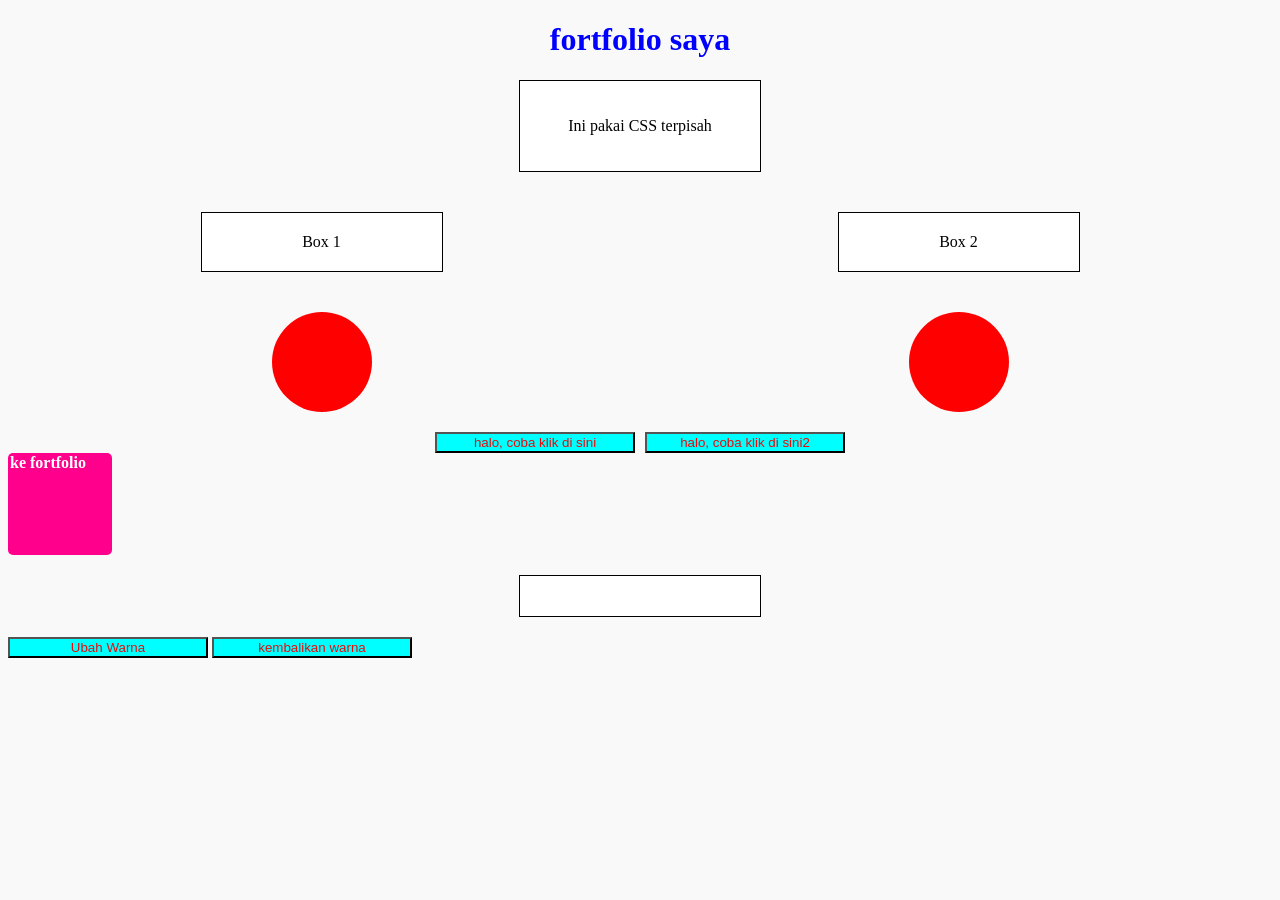
<file: index.html>
<!DOCTYPE html>
<html>
<head>
    <title>coba coba </title>
    <link rel="stylesheet" href="style.css">
</head>


<body>

    <h1>fortfolio saya </h1>

    <div class="box">
        <p>Ini pakai CSS terpisah</p>
    </div>

    <div class="container">
    <div class="box">Box 1</div>
    <div class="box">Box 2</div>
</div>


    <div class="container">
    <div class="lingkaran"></div>
    <div class="lingkaran"></div>
    </div>


    <div class="container">
    <button>halo, coba klik di sini </button>
    <button>halo, coba klik di sini2 </button>
    </div>

    <a href="contoh_fortfolio.html" class="btn">ke fortfolio</a>


    <div class="box" id="box"></div>
<button onclick="ubah()">Ubah Warna</button>
<button onclick="ubah2()">kembalikan warna</button>

<script>
function ubah() {
    document.getElementById("box").style.backgroundColor = "cyan";
}
</script>

<script>
function ubah2() {
    document.getElementById("box").style.backgroundColor = "white";
}
</script>





</body>
</html>
</file>
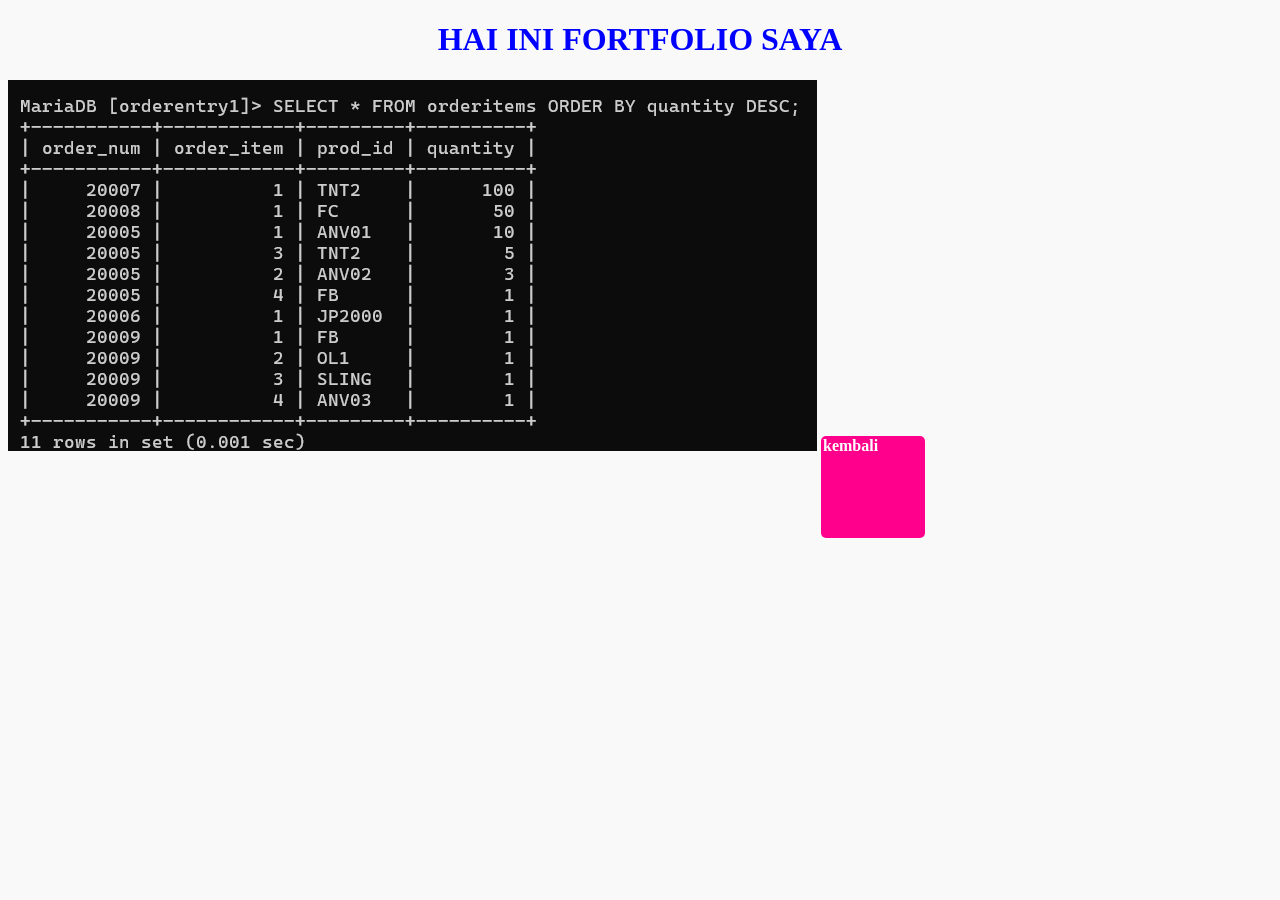
<file: contoh_fortfolio.html>
<!DOCTYPE html>
<html lang="en">
<head>
    <meta charset="UTF-8">
    <meta name="viewport" content="width=device-width, initial-scale=1.0">
    <title>Document</title>
    <link rel="stylesheet" href="style.css">
</head>
<body>
    <h1>HAI INI FORTFOLIO SAYA</h1>
    <img src="FOTO_DATABASE.png" alt="foto contoh">

    <a href="index.html" class="btn">kembali</a>
</body>
</html>
</file>
<file: style.css>
body {
    background-color: #f9f9f9;
    font-family: 'Times New Roman', Times, serif;
}

h1 {
    color: blue;
    text-align: center;
}

button { 
    background-color: aqua;
    color: rgb(234, 9, 9);
    width: 200px;
}

.box {
    background-color: white;
    width: 200px;
    padding: 20px;
    margin: 20px auto;
    border: 1px solid black;
    text-align: center;
}


.lingkaran {
    width: 100px;
    height: 100px;
    background-color: red;
    border-radius: 50%;
    margin: 20px auto;
}

.container {
    display: flex;
    justify-content: center; /* tengah */
    gap: 10px; /* jarak antar box */
}

a {

    color: cyan;
    width: 100px;
    height: 100px;
}

.btn {
    display: inline-block;       /* biar bisa diatur kayak tombol */
    background-color: rgb(255, 0, 140);
    color: white;
    padding: 1px 2px;
    text-decoration: none;      
    border-radius: 5px;
    font-weight: bold;
}

.btn:hover {
    background-color: rgb(0, 195, 255);
}

.btn:active {
    transform: scale(0.98);      
}
</file>
